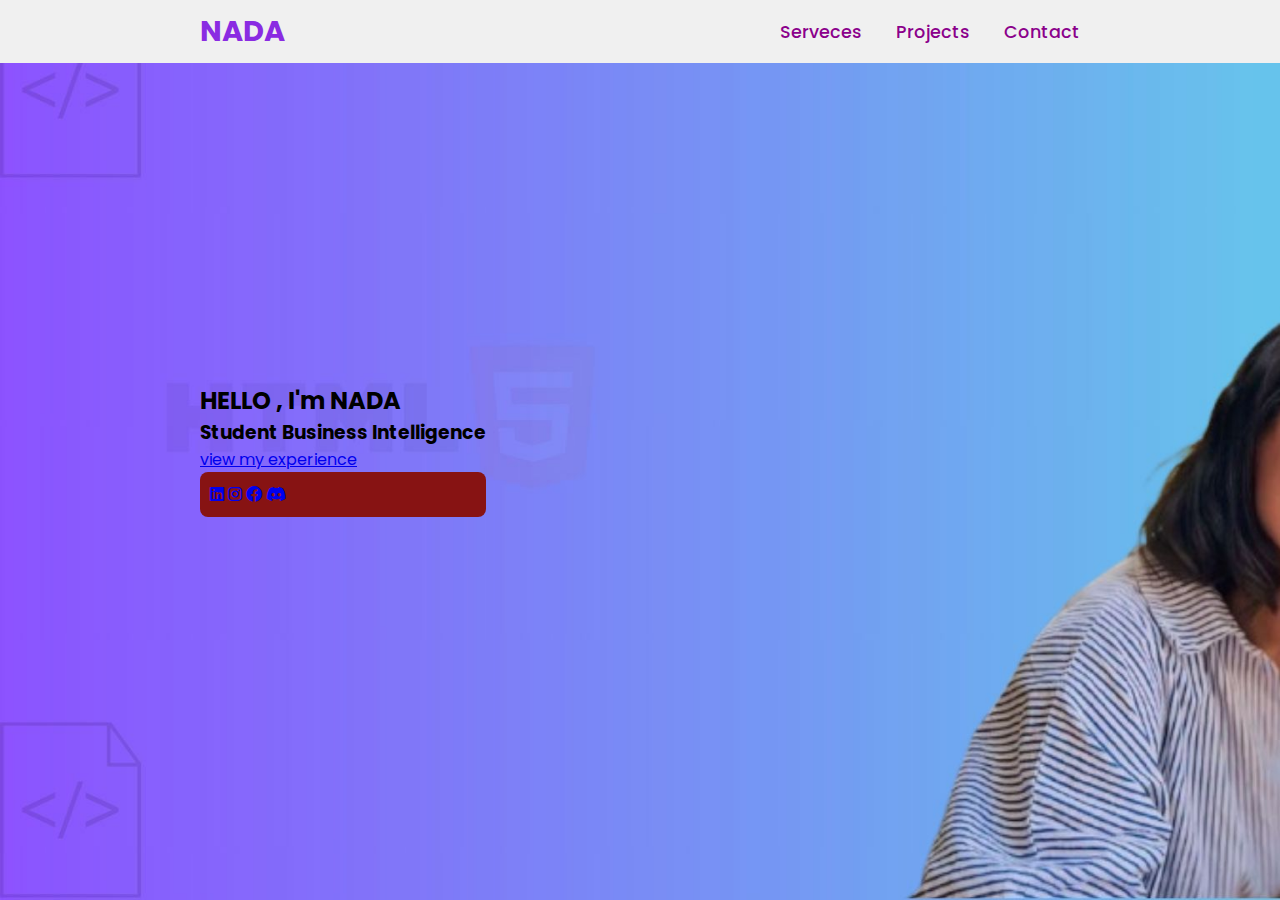
<file: projet/index.html>
<!DOCTYPE html>
<html lang="en">
<head>
    <link rel="stylesheet" href="https://cdnjs.cloudflare.com/ajax/libs/font-awesome/6.0.0/css/all.min.css">
    <meta charset="UTF-8">
    <meta name="viewport" content="width=device-width, initial-scale=1.0">
    <link rel ="stylesheet" href="index.css">
    <title>Nada Zheni</title>
</head>
<body>

    <header> 
        <a href="#" class="logo">NADA</a>
        <nav class="navigation " >
           
            <a href ="#serveces">Serveces</a>
            <a href ="projects">Projects</a>
            <a href ="contact">Contact</a>
        </nav>
        
 </header>

 <section class="main">
    <div>
        <h2>HELLO , I'm NADA<br></h2>
        <h3>Student Business Intelligence </h3>
        <a href="#projects" class="main-btn">view my experience</a>
        <div class="social-icons">
            <a href="#"><i class="fa-brands fa-linkedin"></i></a>
            <a href="#"><i class="fa-brands fa-instagram"></i></a>
            <a href="#"><i class="fa-brands fa-facebook"></i></a>
            <a href="#"><i class="fa-brands fa-discord"></i></a>
        </div>
        
</div>








 </section>
    
</body>
</file>
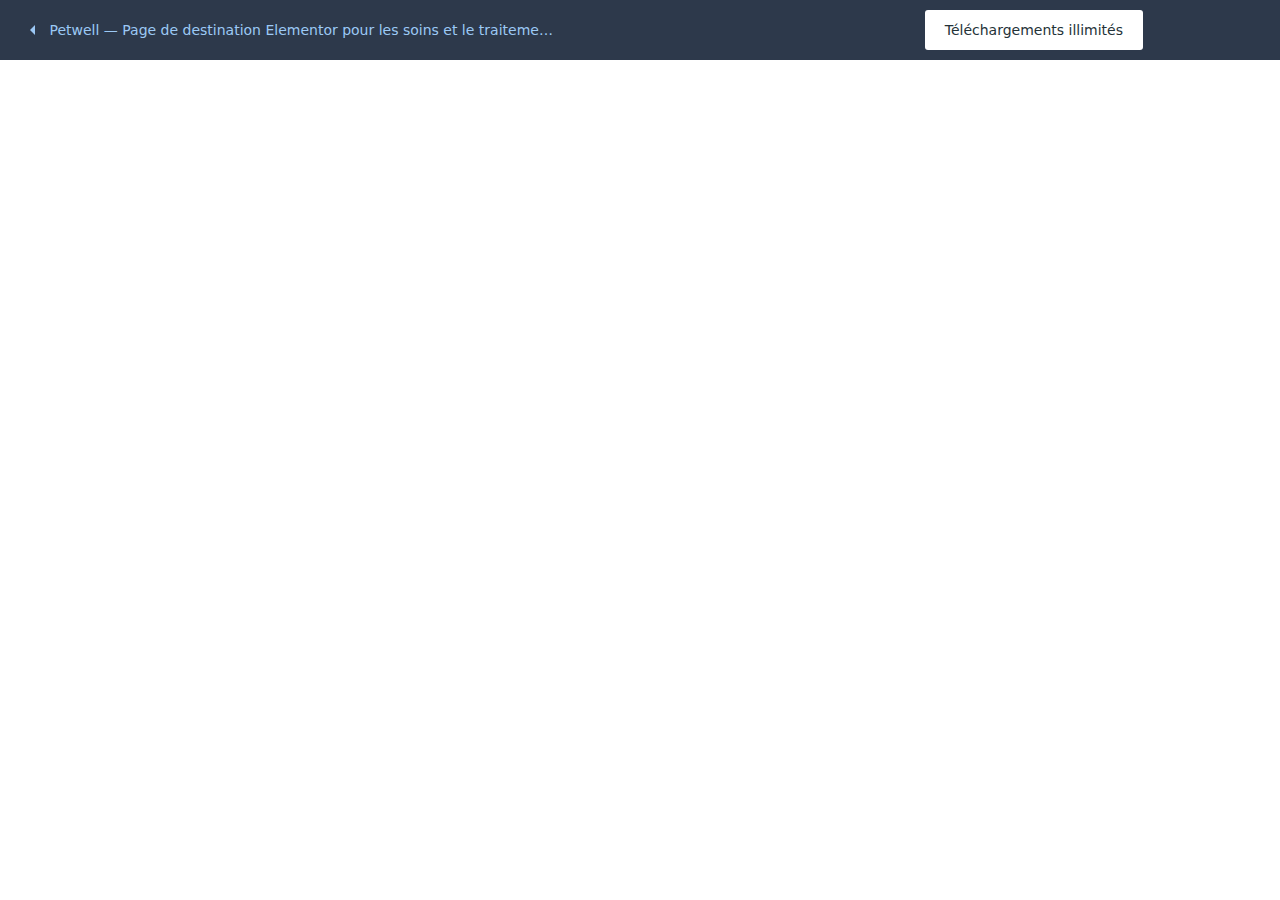
<file: Js Projet 4/projet.html>
<!DOCTYPE html>
<html lang="fr">
<head>
  <meta charset="UTF-8">
  <meta http-equiv="X-UA-Compatible" content="IE=Edge"/>
  <meta name="viewport" content="width=device-width, initial-scale=1">
  <title>Petwell — Page de destination Elementor pour les soins et le traitement des animaux de compagnie#463875</title>
<meta property="og:title" content="Petwell — Page de destination Elementor pour les soins et le traitement des animaux de compagnie#463875"/>
<meta name="twitter:title" content="Petwell — Page de destination Elementor pour les soins et le traitement des animaux de compagnie#463875"/>
<meta name="og:image:alt" content="Petwell — Page de destination Elementor pour les soins et le traitement des animaux de compagnie#463875"/>
    <meta name="robots" content="noindex,nofollow">
<link rel="apple-touch-icon" href="/apple-touch-icon.png" sizes="180x180">
<link rel="apple-touch-icon-precomposed" href="/apple-touch-icon.png" sizes="180x180">
<link rel="icon" type="image/png" href="/favicon-32x32.png" sizes="32x32">
<link rel="icon" type="image/png" href="/favicon-16x16.png" sizes="16x16">
<link rel="shortcut icon" href="/favicon.ico">
<link rel="manifest" href="/site.webmanifest">
<link rel="mask-icon" href="/safari-pinned-tab.svg" color="#5bbad5">
<meta http-equiv="x-dns-prefetch-control" content="on">
<meta name="msapplication-TileColor" content="#da532c">
<meta name="msapplication-TileImage" content="/mstile-144x144.png">
<meta name="msapplication-config" content="/browserconfig.xml">
<meta name="pinterest-logo" content="https://s3sf.tmimgcdn.com/pinterest-logo.png">
<meta name="theme-color" content="#2196f3">
<meta property="og:site_name" content="TemplateMonster"/>
<meta name="twitter:card" content="summary"/>
<meta name="twitter:site" content="@templatemonster"/>
<meta name="twitter:creator" content="@templatemonster"/>
<meta property="og:type" content="page"/>
<meta property="og:image" content="https://s.tmimgcdn.com/scr/1200x627/463800/petwell-page-de-destination-elementor-pour-les-soins-et-le-traitement-des-animaux-de-compagnie_463875-original.png">
<meta property="twitter:image" content="https://s.tmimgcdn.com/scr/1200x627/463800/petwell-page-de-destination-elementor-pour-les-soins-et-le-traitement-des-animaux-de-compagnie_463875-original.png">
<link property="image_src" href="https://s.tmimgcdn.com/scr/1200x627/463800/petwell-page-de-destination-elementor-pour-les-soins-et-le-traitement-des-animaux-de-compagnie_463875-original.png">
<meta property="og:image:width" content="1200">
<meta property="og:image:height" content="627">
<meta property="fb:app_id" content="128293383907353"/>
  <style>html{-webkit-text-size-adjust:100%;line-height:1.15}body{margin:0}a{background-color:initial}img{border-style:none}::-webkit-file-upload-button{-webkit-appearance:button;font:inherit}html{box-sizing:border-box}html *,html :after,html :before{box-sizing:inherit}img{vertical-align:middle}a{touch-action:manipulation}.content{display:flex}.inline-svg{opacity:0}body{font-family:system-ui}html body{-webkit-font-smoothing:antialiased;-moz-osx-font-smoothing:grayscale;color:#243238;font-size:16px;line-height:1.5}a{text-decoration:none}.header{align-items:center;background:#2d394b;display:flex;height:60px;left:0;padding:10px 70px 10px 30px;position:-webkit-sticky;position:sticky;right:0;top:0}.back-to-product-icon{border-color:#0000 #9cc8f5 #0000 #0000;border-style:solid;border-width:5px 5px 5px 0;display:inline-block;height:0;margin-right:10px;width:0}.back-to-product{align-items:baseline;color:#9cc9f5;display:inline-block;font-size:14px;line-height:28px;margin-right:20px;max-width:45%;min-width:16px;overflow:hidden;text-overflow:ellipsis;white-space:nowrap}@media (max-width:719px){.back-to-product{margin-right:0}}.header-buttons{margin-left:auto}.header-btn,.header-buttons{align-items:center;display:flex}.header-btn{border-radius:3px;font-size:14px;line-height:18px;margin-left:30px;padding:11px 20px;white-space:nowrap}.header-btn-icon{height:18px;margin-right:8px;width:18px}.header-btn_membership{background:#fff;color:#243238}.header-btn_membership .header-btn-icon{fill:#00a3ff;display:none}@media (max-width:959px){.header-btn_membership{font-size:0}.header-btn_membership .header-btn-icon{display:block;margin-right:0}}@media (max-width:679px){.header-btn_membership{display:none}}.devices{display:flex;left:50%;position:absolute;transform:translateX(-50%)}@media (max-width:719px){.devices{display:none}}@media (max-width:1649px){.devices-static{position:static;transform:none}}@media (max-width:959px){.devices-static{position:absolute;transform:translateX(-50%)}}.add-to-cart{display:flex;justify-content:center;position:relative}@media (max-width:959px){.add-to-cart{min-width:auto}}.frame{border:none;display:block;min-height:calc(100vh - 60px)}.frame-wrapper{width:100%}.header-button{fill:#b3c8e7;align-items:center;background-color:initial;border:0;color:#b0bec5;display:flex;font-size:14px;padding:20px 15px;text-decoration:none}.header-button-icon{display:inline-block;height:22px;width:22px}.header_cart-demo{margin-left:15px;position:relative}.product-cart-modal-wrapper{display:none;position:relative;z-index:100}</style>
  
<script>
document.addEventListener(
  "InitGTM",
  (e) => {
    <!-- Google Tag Manager -->
    (function(w,d,s,l,i){w[l]=w[l]||[];w[l].push({'gtm.start':
        new Date().getTime(),event:'gtm.js'});var f=d.getElementsByTagName(s)[0],
      j=d.createElement(s),dl=l!='dataLayer'?'&l='+l:'';j.async=true;j.src=
      'https://www.googletagmanager.com/gtm.js?id='+i+dl;f.parentNode.insertBefore(j,f);
    })(window,document,'script','dataLayer','GTM-MS2BNB');
    <!-- End Google Tag Manager -->

    window.dataLayer.push({ event: "consent_updated" })
  },
  true,
);
</script>

<script src='https://account.templatemonster.com/cp/default.js' type="text/javascript"></script>
  <link href="https://www.templatemonster.com/assets/css/demo-6b39afdcdfe419fae36e.css" rel="preload" as="style">
<link href="//www.templatemonster.com/assets/css/demo-6b39afdcdfe419fae36e.css" rel="stylesheet">  </head>
<body>
  <!-- Google Tag Manager (noscript) -->
<noscript>  <iframe src="https://www.googletagmanager.com/ns.html?id=GTM-MS2BNB" height="0" width="0" style="display:none;visibility:hidden"></iframe></noscript>
<!-- End Google Tag Manager (noscript) -->
<div class="wrap">
  <header class="header" id="frame-panel">
<a href="https://www.templatemonster.com/fr/elementor-templates-463875.html" class="back-to-product">
  <span class="back-to-product-icon"></span>
    Petwell — Page de destination Elementor pour les soins et le traitement des animaux de compagnie  </a>
<div class="devices devices-static" id="devices"
     data-translations="{&quot;desktop&quot;:&quot;Desktop&quot;,&quot;tablet&quot;:&quot;Tablette&quot;,&quot;smartphone&quot;:&quot;Mobile&quot;}"></div>
<div class="header-buttons">
  <div class="add-to-cart" id="add-to-cart"
       data-translations="{&quot;label&quot;:&quot;Acheter maintenant&quot;,&quot;modalLabel&quot;:&quot;Ajouter au panier&quot;,&quot;download&quot;:&quot;T\u00e9l\u00e9charger&quot;,&quot;servicesTitle&quot;:&quot;Services recommand\u00e9s disponibles pour cet article&quot;,&quot;freeTitle&quot;:&quot;Produit gratuit&quot;}"
       data-product-id="463875"
       data-product-title="Petwell — Page de destination Elementor pour les soins et le traitement des animaux de compagnie"
       data-type-id="111"
       data-licenses="[{&quot;type&quot;:&quot;regular&quot;,&quot;modifier&quot;:{&quot;type&quot;:&quot;amount&quot;,&quot;value&quot;:0,&quot;operation&quot;:&quot;addition&quot;},&quot;id&quot;:19,&quot;items&quot;:[],&quot;isDefault&quot;:1,&quot;translates&quot;:{&quot;title&quot;:&quot;For 1 Site&quot;,&quot;description&quot;:&quot;Le produit peut \u00eatre utilis\u00e9 qu\u2019un seule fois par vous ou vos clients dans un produit final. Le prix total comprend le prix du produit et toutes les taxes applicables.&quot;},&quot;prices&quot;:{&quot;regular&quot;:18,&quot;regularLabel&quot;:&quot;18\u00a0\u20ac&quot;,&quot;discount&quot;:18,&quot;discountLabel&quot;:&quot;18\u00a0\u20ac&quot;},&quot;gee&quot;:{&quot;variant&quot;:&quot;regular + 19&quot;}}]"
       data-services="[{&quot;id&quot;:13,&quot;translates&quot;:{&quot;title&quot;:&quot;Installation du mod\u00e8le&quot;},&quot;prices&quot;:{&quot;regular&quot;:56,&quot;regularLabel&quot;:&quot;56\u00a0\u20ac&quot;,&quot;discount&quot;:47,&quot;discountLabel&quot;:&quot;47\u00a0\u20ac&quot;},&quot;gee&quot;:{&quot;item_id&quot;:&quot;13&quot;,&quot;item_name&quot;:&quot;Offer&quot;,&quot;affiliation&quot;:&quot;TT&quot;,&quot;discount&quot;:0.1,&quot;item_brand&quot;:&quot;Installation du mod\u00e8le&quot;,&quot;item_category&quot;:&quot;TT : WordPress Themes : Installation &amp; Setup&quot;,&quot;item_category2&quot;:&quot;channel - tm2-preview&quot;,&quot;item_category3&quot;:&quot;ontemplate&quot;,&quot;item_variant&quot;:&quot;premium&quot;,&quot;price&quot;:0.49,&quot;quantity&quot;:1,&quot;item_list_name&quot;:&quot;Demo&quot;,&quot;index&quot;:1}},{&quot;id&quot;:362,&quot;translates&quot;:{&quot;title&quot;:&quot;Les plugins indispensables&quot;},&quot;prices&quot;:{&quot;regular&quot;:85,&quot;regularLabel&quot;:&quot;85\u00a0\u20ac&quot;,&quot;discount&quot;:37,&quot;discountLabel&quot;:&quot;37\u00a0\u20ac&quot;},&quot;gee&quot;:{&quot;item_id&quot;:&quot;362&quot;,&quot;item_name&quot;:&quot;Offer&quot;,&quot;affiliation&quot;:&quot;TT&quot;,&quot;discount&quot;:0.5,&quot;item_brand&quot;:&quot;Les plugins indispensables&quot;,&quot;item_category&quot;:&quot;TT: WordPress&amp;Elementor: Must-Have Plugins&quot;,&quot;item_category2&quot;:&quot;channel - tm2-preview&quot;,&quot;item_category3&quot;:&quot;ontemplate&quot;,&quot;item_variant&quot;:&quot;premium&quot;,&quot;price&quot;:0.39,&quot;quantity&quot;:1,&quot;item_list_name&quot;:&quot;Demo&quot;,&quot;index&quot;:2}},{&quot;id&quot;:753,&quot;translates&quot;:{&quot;title&quot;:&quot;Certificat Thawte SSL pour 1 an&quot;},&quot;prices&quot;:{&quot;regular&quot;:98,&quot;regularLabel&quot;:&quot;98\u00a0\u20ac&quot;,&quot;discount&quot;:27,&quot;discountLabel&quot;:&quot;27\u00a0\u20ac&quot;},&quot;gee&quot;:{&quot;item_id&quot;:&quot;753&quot;,&quot;item_name&quot;:&quot;Offer&quot;,&quot;affiliation&quot;:&quot;EXTERNAL&quot;,&quot;discount&quot;:0.75,&quot;item_brand&quot;:&quot;Certificat Thawte SSL pour 1 an&quot;,&quot;item_category&quot;:&quot;EXTERNAL: 1 Year Thawte SSL Certificate&quot;,&quot;item_category2&quot;:&quot;channel - tm2-preview&quot;,&quot;item_category3&quot;:&quot;ontemplate&quot;,&quot;item_variant&quot;:&quot;premium&quot;,&quot;price&quot;:0.28,&quot;quantity&quot;:1,&quot;item_list_name&quot;:&quot;Demo&quot;,&quot;index&quot;:3}}]"
       data-paid-supports="{&quot;isIncludeBasicSupport&quot;:true,&quot;items&quot;:[{&quot;id&quot;:428686,&quot;translates&quot;:{&quot;title&quot;:&quot;Obtenez 6 mois de soutien suppl\u00e9mentaires et \u00e9conomisez 8\u00a0\u20ac.&quot;,&quot;description&quot;:&quot;Avec un produit, vous obtiendrez 6 mois de soutien de la part de l&#039;auteur. Pour en savoir plus sur ce qui est inclus, veuillez lire la &lt;a href=\&quot;https:\/\/www.templatemonster.com\/support-policy\/\&quot; target=\&quot;_blank\&quot;&gt;politique de soutien&lt;\/a&gt;.&quot;},&quot;prices&quot;:{&quot;regular&quot;:18,&quot;regularLabel&quot;:&quot;18\u00a0\u20ac&quot;,&quot;discount&quot;:10,&quot;discountLabel&quot;:&quot;10\u00a0\u20ac&quot;},&quot;gee&quot;:{&quot;item_id&quot;:&quot;428686&quot;,&quot;item_name&quot;:&quot;Paid support&quot;,&quot;affiliation&quot;:&quot;TM&quot;,&quot;discount&quot;:0.09,&quot;item_variant&quot;:&quot;premium&quot;,&quot;price&quot;:0.1,&quot;quantity&quot;:1}}]}"
       data-free="{&quot;enable&quot;:false}"
       data-is-state-sale="true"
       data-is-default-paid-support-on="false"
       data-product-gee="{&quot;item_id&quot;:&quot;463875&quot;,&quot;item_name&quot;:&quot;111&quot;,&quot;affiliation&quot;:&quot;Template_Orbit&quot;,&quot;discount&quot;:0,&quot;item_brand&quot;:&quot;Website templates&quot;,&quot;item_category&quot;:&quot;Elementor Kit&quot;,&quot;item_category2&quot;:&quot;in_one - true&quot;,&quot;item_category3&quot;:&quot;updated - false&quot;,&quot;item_category4&quot;:&quot;booster - 125&quot;,&quot;item_variant&quot;:&quot;premium + 19&quot;,&quot;price&quot;:0.19,&quot;quantity&quot;:1,&quot;item_list_name&quot;:&quot;&quot;,&quot;index&quot;:1}"
       data-is-media-product="false"
       >
  </div>
            <a
        href="https://www.templatemonster.com/monsterone/tm-membership/?id=463875"
        target=""
        rel="nofollow"
        class="header-btn header-btn_membership"
      >
        <img
          class="header-btn-icon inline-svg"
          data-src="/assets/icons/monsterEye.svg"
          alt="monsterEye"
        />
          Téléchargements illimités        </a>
    
  <div id="cart" class="header-button header_cart-demo cart-button"
       data-cart-translations="{&quot;cartTitle&quot;:&quot;Panier&quot;,&quot;titleServices&quot;:&quot;Services de personnalisation recommand\u00e9s pour ce produit&quot;,&quot;servicesDetailsLabel&quot;:&quot;D\u00e9tails&quot;,&quot;labelBack&quot;:&quot;Retour \u00e0 tous les services&quot;,&quot;cartTop&quot;:&quot;Vous avez ajout\u00e9 au panier&quot;,&quot;continueLabel&quot;:&quot;Continuer vos achats&quot;,&quot;licenseCaption&quot;:&quot;Type de licence&quot;,&quot;priceCaption&quot;:&quot;Total&quot;,&quot;singlePriceCaption&quot;:&quot;Total partiel&quot;,&quot;viewCartLabel&quot;:&quot;Acc\u00e9der au panier&quot;,&quot;priceButtonLabel&quot;:&quot;Caisse maintenant&quot;,&quot;freeLabel&quot;:&quot;Gratuit&quot;,&quot;feeCaption&quot;:&quot;Frais de manutention&quot;,&quot;labelCusomersChoice&quot;:&quot;Choix des clients \u21161&quot;}"
       aria-label="Panier"
       title="Panier"
  >
    <i class="header-button-icon header-button-icon_cart" data-name="cartBold" data-plasma-icon></i>
  </div>

  <div class="frame-toggler" id="frame-toggler" data-translations="{&quot;label&quot;:&quot;Cacher le panneau&quot;}"></div>
</div>
<div
  class="product-cart-modal-wrapper"
  id="product-cart-modal"
  data-type-id="111"
  data-product-type-name="111"
  data-translations="{&quot;cartTitle&quot;:&quot;Panier&quot;,&quot;titleServices&quot;:&quot;Services de personnalisation recommand\u00e9s pour ce produit&quot;,&quot;servicesDetailsLabel&quot;:&quot;D\u00e9tails&quot;,&quot;labelBack&quot;:&quot;Retour \u00e0 tous les services&quot;,&quot;cartTop&quot;:&quot;Vous avez ajout\u00e9 au panier&quot;,&quot;continueLabel&quot;:&quot;Continuer vos achats&quot;,&quot;licenseCaption&quot;:&quot;Type de licence&quot;,&quot;priceCaption&quot;:&quot;Total&quot;,&quot;singlePriceCaption&quot;:&quot;Total partiel&quot;,&quot;viewCartLabel&quot;:&quot;Acc\u00e9der au panier&quot;,&quot;priceButtonLabel&quot;:&quot;Caisse maintenant&quot;,&quot;freeLabel&quot;:&quot;Gratuit&quot;,&quot;feeCaption&quot;:&quot;Frais de manutention&quot;,&quot;labelCusomersChoice&quot;:&quot;Choix des clients \u21161&quot;}"
  data-list-name="Demo"
></div>
</header>
    <section class="content">
  <div class="frame-wrapper" id="frame-wrapper">
    <iframe class="frame" src="https://preview.templateorbit.com/lap/petwell/" width="100%" height="400px" title="Aperçu du modèle" sandbox="allow-forms allow-same-origin allow-scripts allow-top-navigation allow-popups"></iframe>          </div>
</section>
</div>
<script type="application/ld+json">
{"@context": "http://schema.org","@graph": [{"@context":"http://schema.org","@type":"WebPage","name":"Petwell — Page de destination Elementor pour les soins et le traitement des animaux de compagnie#463875","url":null}]}
</script>
<script type="text/javascript">
window.__app__ = window.__app__ || {};
window.__app__ = {"language":"fr","apiLocale":"fr","analytics":{"pageType":"Demo"},"js":{"cookieDomain":".templatemonster.com","liveDemoDomain":"\/\/demo.templatemonster.com\/","fontPreviewDomain":"\/\/s3f.tmimgcdn.com\/","domain":"https:\/\/www.templatemonster.com","api":{"f1":"https:\/\/www.templatemonster.com\/f1\/api","products":"https:\/\/api.templatemonster.com\/products","pages":"https:\/\/api.templatemonster.com\/pages","navigations":"https:\/\/api.templatemonster.com\/navigations","properties":"https:\/\/api.templatemonster.com\/properties","authors":"https:\/\/api.templatemonster.com\/authors","currencies":"https:\/\/api.templatemonster.com\/currencies","reviews":"https:\/\/api.templatemonster.com\/reviews","collection":"https:\/\/api.templatemonster.com\/collection","carts":"https:\/\/api.templatemonster.com\/carts","users":"https:\/\/api.templatemonster.com\/users","payment-clients":"https:\/\/api.templatemonster.com\/payment-clients","promos":"https:\/\/api.templatemonster.com\/promos","services":"https:\/\/api.templatemonster.com\/services","licenses":"https:\/\/api.templatemonster.com\/licenses","support":"https:\/\/api.templatemonster.com\/support","orders":"https:\/\/api.templatemonster.com\/orders","discounts":"https:\/\/api.templatemonster.com\/discounts","mailer":"https:\/\/api.templatemonster.com\/mailer","marketplace-services":"https:\/\/api.templatemonster.com\/marketplace-services","consul":"https:\/\/api.templatemonster.com","tickets":"https:\/\/api.templatemonster.com\/tickets","locales":"https:\/\/api.templatemonster.com\/locales"},"revive":{"url":"https:\/\/r5.templatemonster.com\/dl\/1asyncjs.php","zoneId":2,"hash":"5744eda1a89c46c055297f86d855c494"},"recaptchaSiteKey":"6LeaeVAdAAAAALs6W5unPcr6EWXTc5ZYpy4Irks3","centrifuge":"wss:\/\/ws1.templatemonster.com","stripe":{"stripePublicKey":"pk_live_H5qyFec6DCp3zddA8UkTb5aE","stripeId":"59d3a31deebec520e279c65e"},"consulUrl":"http:\/\/api.templatemonster.com","currency":{"code":"EUR","rate":0.95311},"abExperimentId":"1709_prod_addoff","abExperimentInit":false}};
</script>
  <script src="//www.templatemonster.com/assets/js/commons-a8d40b196b261f086f61.js" async="async"></script>
<script src="//www.templatemonster.com/assets/js/demo-2f13f5a8b36d630c25d7.js" async="async"></script>
<script>window.addEventListener('load', function() {
window.dataLayer = window.dataLayer || []; window.dataLayer.push({"pageType":"Demo","portalName":"All","portalContent":"All","categoryName":"Other"});
});
window.addEventListener('load', function() {
window.dataLayer = window.dataLayer || []; window.dataLayer.push({"ecommerce":null}); window.dataLayer.push({"event":"view_item","ecommerce":{"items":[{"item_id":"463875","item_name":"111","affiliation":"Template_Orbit","discount":0,"item_brand":"Website templates","item_category":"Elementor Kit","item_category2":"in_one - true","item_category3":"updated - false","item_category4":"booster - 125","item_variant":"premium + 19","price":0.19,"quantity":1,"item_list_name":"","index":1}]}});window.dataLayer.push({"event":"detailViewNew","productDetailView":{"name":"Petwell \u2014 Pet Care and Treatment Elementor Landing Page","id":"463875","price":0.19,"brand":"Website templates","category":"Elementor Kit","variant":"premium + 19","imageurl":"https:\/\/s.tmimgcdn.com\/scr\/800x500\/463800\/petwell-page-de-destination-elementor-pour-les-soins-et-le-traitement-des-animaux-de-compagnie_463875-original.png","similars":[],"deals":[]}});
});</script>  </body>
</html>
</file>
<file: projet/index.css>
@import url('https://fonts.googleapis.com/css2?family=Poppins:ital,wght@0,100;0,200;0,300;0,400;0,500;0,600;0,700;0,800;0,900;1,100;1,200;1,300;1,400;1,500;1,600;1,700;1,800;1,900&display=swap');
*{
font-family : "Poppins", sans-serif;
margin: 0;
padding: 0;
box-sizing: border-box;
scroll-behavior: smooth;

}
header{
 background-color: #f0f0f0 ;
 width: 100%;
 position: fixed ;
 z-index:999 ;
 display: flex;
 justify-content: space-between;
 align-items: center ;
 padding:10px 200px ;



}
.logo{
    text-decoration: none;
    color: blueviolet;
    text-transform:uppercase ;
    font-weight: 700;
    font-size: 1.8em;


}

.navigation a{

    color:darkmagenta;
    text-decoration: none;
    font-size: 1.1em;
    font-weight: 500;
    padding-left: 30px;

}

.navigation a:hover{
    color: darkblue;
}
section{
    padding: 100px 200px ;
}

.main{
    width: 100%;
    min-height:100vh;
    display: flex;
    align-items: center;
    background: url(images/backround.jpg) no-repeat;
    background-size: cover;
}
.social-icons {
    background-color: #871313; /* Replace with your desired color */
    padding: 10px; /* Optional: Adds some padding */
    border-radius: 8px; /* Optional: Makes the corners rounded */
}
</file>
